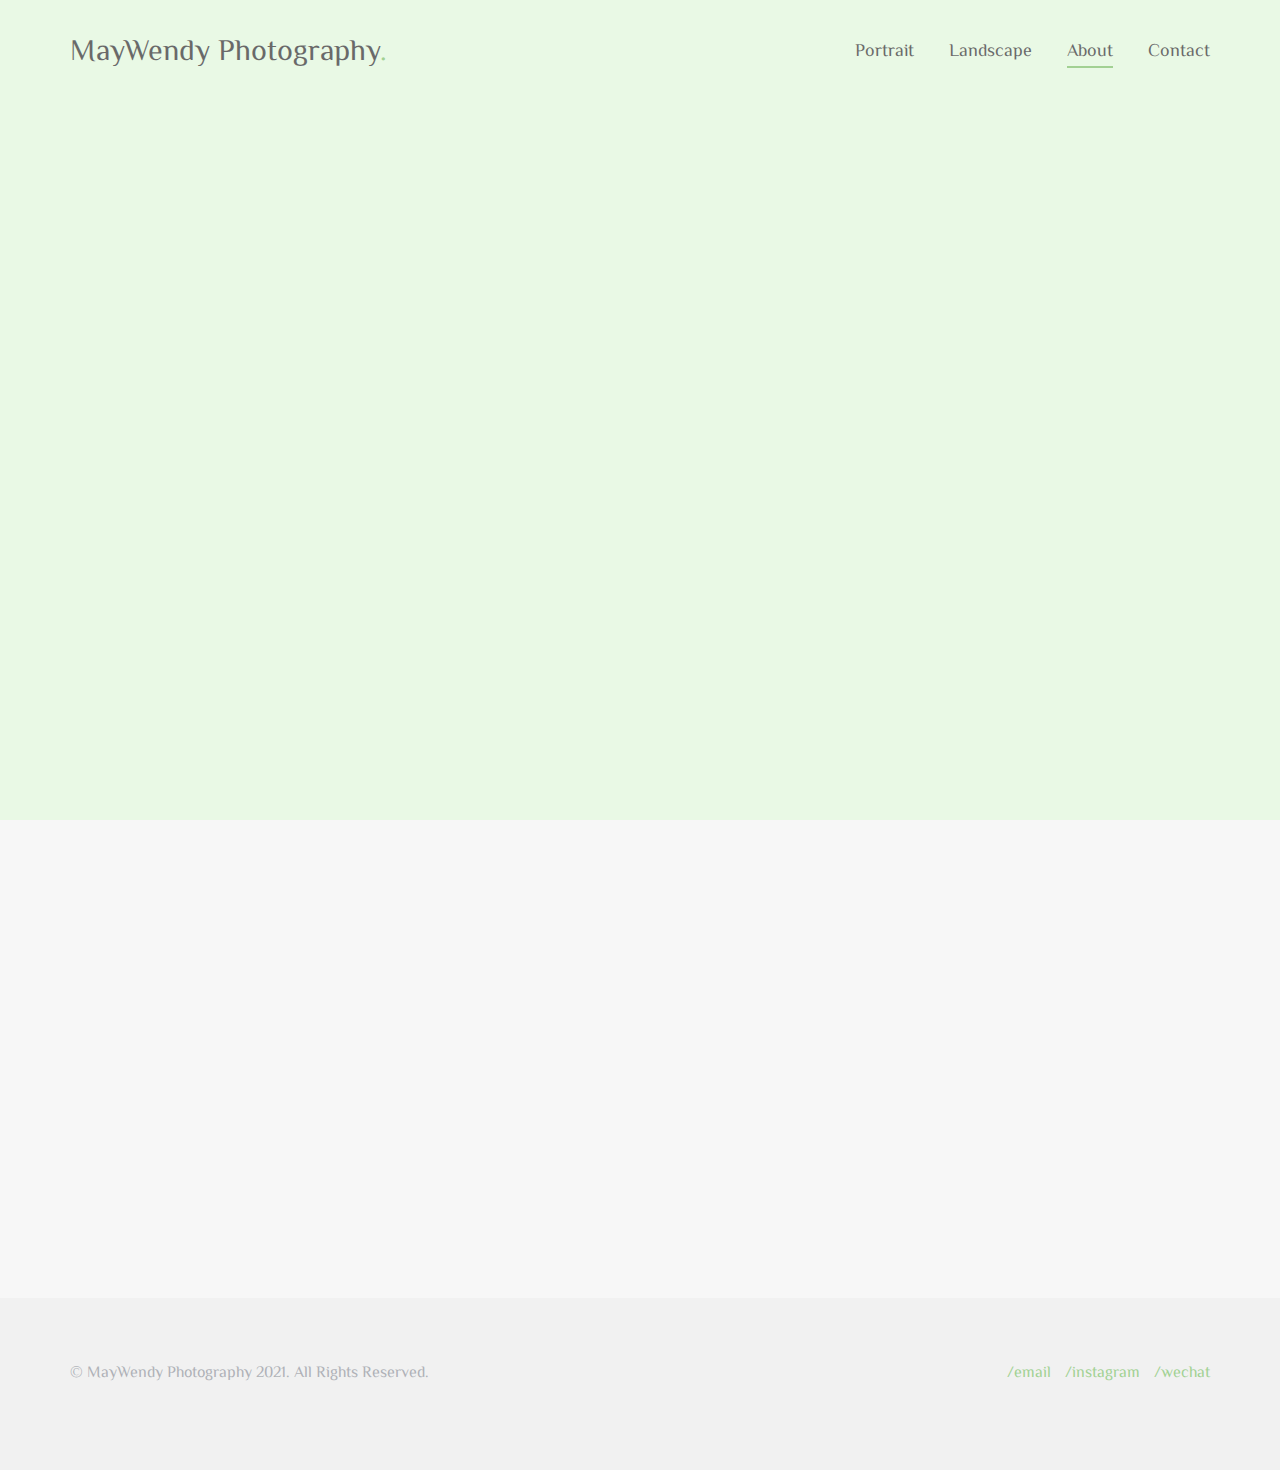
<file: about.html>
<!DOCTYPE html>
<!--[if lt IE 7]>      <html class="no-js lt-ie9 lt-ie8 lt-ie7"> <![endif]-->
<!--[if IE 7]>         <html class="no-js lt-ie9 lt-ie8"> <![endif]-->
<!--[if IE 8]>         <html class="no-js lt-ie9"> <![endif]-->
<!--[if gt IE 8]><!--> <html class="no-js" lang="en"> <!--<![endif]-->
	<head>
	<meta charset="utf-8">
	<meta http-equiv="X-UA-Compatible" content="IE=edge">
	<title>MayWendy Photography</title>
	<meta name="viewport" content="width=device-width, initial-scale=1">
	<meta name="keywords" content="maywendy, photography, photo services" />
	<meta name="author" content="FREEHTML5.CO" />

  <!-- 
	//////////////////////////////////////////////////////

	FREE HTML5 TEMPLATE 
	DESIGNED & DEVELOPED by FREEHTML5.CO
		
	Website: 		http://freehtml5.co/
	Email: 			info@freehtml5.co
	Twitter: 		http://twitter.com/fh5co
	Facebook: 		https://www.facebook.com/fh5co

	//////////////////////////////////////////////////////
	 -->

  	<!-- Facebook and Twitter integration -->
	<meta property="og:title" content=""/>
	<meta property="og:image" content=""/>
	<meta property="og:url" content=""/>
	<meta property="og:site_name" content=""/>
	<meta property="og:description" content=""/>
	<meta name="twitter:title" content="" />
	<meta name="twitter:image" content="" />
	<meta name="twitter:url" content="" />
	<meta name="twitter:card" content="" />

	<!-- Place favicon.ico and apple-touch-icon.png in the root directory -->
	<link rel="shortcut icon" href="favicon.ico">
	<!-- Google Fonts -->
	<link href='https://fonts.googleapis.com/css2?family=El+Messiri&display=swap' rel='stylesheet' type='text/css'>
	<!-- Animate -->
	<link rel="stylesheet" href="css/animate.css">
	<!-- Flexslider -->
	<link rel="stylesheet" href="css/flexslider.css">
	<!-- Icomoon -->
	<link rel="stylesheet" href="css/icomoon.css">
	<!-- Bootstrap  -->
	<link rel="stylesheet" href="css/bootstrap.css">

	<link rel="stylesheet" href="css/style.css">


	<!-- Modernizr JS -->
	<script src="js/modernizr-2.6.2.min.js"></script>
	<!-- FOR IE9 below -->
	<!--[if lt IE 9]>
	<script src="js/respond.min.js"></script>
	<![endif]-->

	</head>
	<body>
	
		<div id="fh5co-header">
			<div class="container">
				<!-- Mobile Toggle Menu Button -->
				<a href="#" class="js-fh5co-nav-toggle fh5co-nav-toggle"><i></i></a>
				<div id="fh5co-logo">
					<a href="index.html">MayWendy Photography<span>.</span></a>
				</div>
				<nav id="fh5co-main-nav">
					<ul>
						<li><a href="index.html" class="transition" data-nav-section="portrait">Portrait</a></li>
						<li><a href="landscape.html" class="transition" data-nav-section="landscape">Landscape</a></li>
						<!-- <li><a href="#" data-nav-section="polaroids">Polaroids</a></li> -->
						<li><a href="about.html" class="transition" data-nav-section="about">About</a></li>
						<li><a href="contact.html" class="transition" data-nav-section="contact">Contact</a></li>
					</ul>
				</nav>
			</div>
		</div>
	<div id="fh5co-main">
		<div class="fh5co-overlay-mobile"></div>

		<div id="fh5co-about" data-section="about">
			<div class="container">
				<div class="row r-pb">
					<div class="col-md-8 col-md-offset-2 text-center section-heading animate-box">
						<h2 class="fh5co-section-title">About/关于我</h2>
					</div>
				</div>
				<div class="row">
					<div class="col-md-6 animate-box">
						<div class="fh5co-text">
							<h2>Wendy</h2>
							<span class="fh5co-meta">Photographer</span>
							<p>Wendy接触摄影最初是因为追星，在观众席里渺小的她，想要通过相机记住聚光灯下偶像的样子。这份热情也在不经意间流入了她的生活中。在与朋友拍摄的过程中，她逐渐被被那份属于素人内敛的表现力而惊艳。大家常称赞她的风趣幽默，让他们不再那么畏惧镜头，而她也深知，她擅长的正是和客人一起找到属于他们最自然又闪闪发光的角度。<br>
							</p>
							<p>
								无论是单人约拍，情侣合照，家庭留影，毕业典礼，好友聚会，Wendy会用心为您人生相簿里留下难忘的一笔。
							</p>
						</div>
					</div>
					<div class="col-md-6 animate-box">
						<div class="fh5co-text">
							<span class="fh5co-meta">Photographer</span>
							<p>
								<br>
								<br>
								Getting her first DSLR in 2012, Wendy was originally into taking photos at her favirotie band's concerts. Later on, photogrpahy started taking a role outside of her fangirl zone. While shooting with her friends, she was amazed by how powerful and expressive ordianry people can be. 
								<br>People often complement on her unique sense of humor, which let them relax in front of the camera. It is her great pleasure to collaborate with gorgeous clients like you, to capture your natural yet glowing moments.
								<br>
								<p>Book with Wendy, let those significant moments solidify. Enrich your photo albums with some unforgettable laugh and love. </p>
							</p>
						</div>
					</div>
				</div>
			</div>
		</div>

		

		<div id="fh5co-contact" data-section="contact">
			<div class="container">
				<div class="row">
					<div class="col-md-8 col-md-offset-2 text-center section-heading">
						<h2 class="fh5co-section-title animate-box">Contact</h2>
						<p class="fh5co-lead animate-box">We'd love to talk about your story.
								<br>点击预约MayWendy的时间与镜头</p>
						<p class="animate-box"><a href="http://freehtml5.co/" target="_blank" class="btn btn-primary btn-lg">Get in touch</a></p>
					</div>
				</div>
			</div>
		</div>

		<div id="fh5co-footer">
			<div class="container">
				<div class="row">
					<div class="col-md-6 col-sm-6">
						<div class="fh5co-footer-widget">
							<p>&copy; MayWendy Photography 2021. All Rights Reserved.</p>
						</div>
					</div>
					<div class="col-md-6 col-sm-6">
						<div class="fh5co-footer-widget">
							<ul class="fh5co-social pull-right">
								<li>
									<a href="mailto: maywendyphoto@gmail.com">/email</a>
								</li>
								<li>
									<a href="https://www.instagram.com/_maywendy/">/instagram</a>
								</li>
								<li>
									<a href="#">/wechat</a>
								</li>
							</ul>
						<div class="fh5co-footer-widget">
					</div>
				</div>
			</div>
		</div>

	</div> <!-- END fh5co-page -->

	<!-- jQuery -->
	<script src="js/jquery.min.js"></script>
	<!-- jQuery Easing -->
	<script src="js/jquery.easing.1.3.js"></script>
	<!-- Bootstrap -->
	<script src="js/bootstrap.min.js"></script>
	<!-- Waypoints -->
	<script src="js/jquery.waypoints.min.js"></script>
	<!-- Stellar Parallax -->
	<script src="js/jquery.stellar.min.js"></script>
	<!-- Flexslider -->
	<script src="js/jquery.flexslider-min.js"></script>
	<!-- Main JS -->
	<script src="js/main.js"></script>

	</body>
</html>
</file>
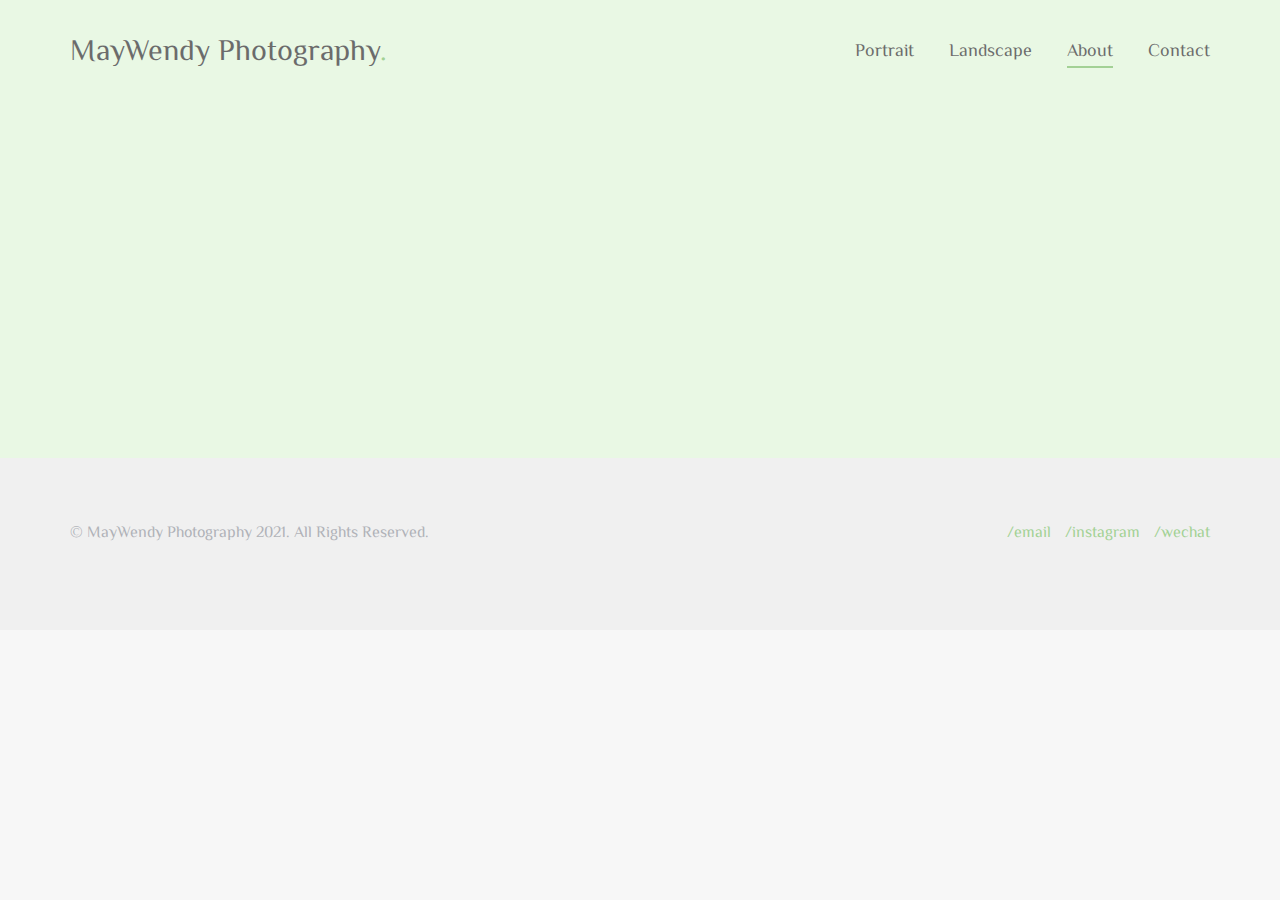
<file: contact.html>
<!DOCTYPE html>
<!--[if lt IE 7]>      <html class="no-js lt-ie9 lt-ie8 lt-ie7"> <![endif]-->
<!--[if IE 7]>         <html class="no-js lt-ie9 lt-ie8"> <![endif]-->
<!--[if IE 8]>         <html class="no-js lt-ie9"> <![endif]-->
<!--[if gt IE 8]><!--> <html class="no-js" lang="en"> <!--<![endif]-->
	<head>
	<meta charset="utf-8">
	<meta http-equiv="X-UA-Compatible" content="IE=edge">
	<title>MayWendy Photography</title>
	<meta name="viewport" content="width=device-width, initial-scale=1">
	<meta name="keywords" content="maywendy, photography, photo services" />
	<meta name="author" content="FREEHTML5.CO" />

  <!-- 
	//////////////////////////////////////////////////////

	FREE HTML5 TEMPLATE 
	DESIGNED & DEVELOPED by FREEHTML5.CO
		
	Website: 		http://freehtml5.co/
	Email: 			info@freehtml5.co
	Twitter: 		http://twitter.com/fh5co
	Facebook: 		https://www.facebook.com/fh5co

	//////////////////////////////////////////////////////
	 -->

  	<!-- Facebook and Twitter integration -->
	<meta property="og:title" content=""/>
	<meta property="og:image" content=""/>
	<meta property="og:url" content=""/>
	<meta property="og:site_name" content=""/>
	<meta property="og:description" content=""/>
	<meta name="twitter:title" content="" />
	<meta name="twitter:image" content="" />
	<meta name="twitter:url" content="" />
	<meta name="twitter:card" content="" />

	<!-- Place favicon.ico and apple-touch-icon.png in the root directory -->
	<link rel="shortcut icon" href="favicon.ico">
	<!-- Google Fonts -->
	<link href='https://fonts.googleapis.com/css2?family=El+Messiri&display=swap' rel='stylesheet' type='text/css'>
	<!-- Animate -->
	<link rel="stylesheet" href="css/animate.css">
	<!-- Flexslider -->
	<link rel="stylesheet" href="css/flexslider.css">
	<!-- Icomoon -->
	<link rel="stylesheet" href="css/icomoon.css">
	<!-- Bootstrap  -->
	<link rel="stylesheet" href="css/bootstrap.css">

	<link rel="stylesheet" href="css/style.css">


	<!-- Modernizr JS -->
	<script src="js/modernizr-2.6.2.min.js"></script>
	<!-- FOR IE9 below -->
	<!--[if lt IE 9]>
	<script src="js/respond.min.js"></script>
	<![endif]-->

	</head>
	<body>
	
		<div id="fh5co-header">
			<div class="container">
				<!-- Mobile Toggle Menu Button -->
				<a href="#" class="js-fh5co-nav-toggle fh5co-nav-toggle"><i></i></a>
				<div id="fh5co-logo">
					<a href="index.html">MayWendy Photography<span>.</span></a>
				</div>
				<nav id="fh5co-main-nav">
					<ul>
						<li><a href="index.html" class="transition" data-nav-section="portrait">Portrait</a></li>
						<li><a href="landscape.html" class="transition" data-nav-section="landscape">Landscape</a></li>
						<!-- <li><a href="#" data-nav-section="polaroids">Polaroids</a></li> -->
						<li><a href="about.html" class="transition" data-nav-section="about">About</a></li>
						<li><a href="contact.html" class="transition" data-nav-section="contact">Contact</a></li>
					</ul>
				</nav>
			</div>
		</div>
	<div id="fh5co-main">
		<div class="fh5co-overlay-mobile"></div>

		<div id="fh5co-about" data-section="about">
			<div class="container">
				<div class="row r-pb">
					<div class="col-md-8 col-md-offset-2 text-center section-heading animate-box">
						<h2 class="fh5co-section-title">Contact/联系我</h2>
					</div>
				</div>
				<div class="row">
					<div class="col-md-6 animate-box">
						<div class="fh5co-text">
							<p>email: <a href="mailto: maywendyphoto@gmail.com">maywendyphoto@gmail.com</a></p>
							<p>instagram: <a href="https://www.instagram.com/_maywendy/">@_maywendy</a></p>
						</div>
					</div>
				</div>
			</div>
		</div>

		<div id="fh5co-footer">
			<div class="container">
				<div class="row">
					<div class="col-md-6 col-sm-6 ">
						<div class="fh5co-footer-widget">
							<p>&copy; MayWendy Photography 2021. All Rights Reserved.</p>
						</div>
					</div>
					<div class="col-md-6 col-sm-6 ">
						<div class="fh5co-footer-widget">
							<ul class="fh5co-social pull-right">
								<li>
									<a href="mailto: maywendyphoto@gmail.com">/email</a>
								</li>
								<li>
									<a href="https://www.instagram.com/_maywendy/">/instagram</a>
								</li>
								<li>
									<a href="#">/wechat</a>
								</li>
							</ul>
						<div class="fh5co-footer-widget">
					</div>
				</div>
			</div>
		</div>

	</div> <!-- END fh5co-page -->

	<!-- jQuery -->
	<script src="js/jquery.min.js"></script>
	<!-- jQuery Easing -->
	<script src="js/jquery.easing.1.3.js"></script>
	<!-- Bootstrap -->
	<script src="js/bootstrap.min.js"></script>
	<!-- Waypoints -->
	<script src="js/jquery.waypoints.min.js"></script>
	<!-- Stellar Parallax -->
	<script src="js/jquery.stellar.min.js"></script>
	<!-- Flexslider -->
	<script src="js/jquery.flexslider-min.js"></script>
	<!-- Main JS -->
	<script src="js/main.js"></script>

	</body>
</html>
</file>
<file: css/icomoon.css>
@font-face {
    font-family: 'icomoon';
    src:    url('../fonts/icomoon/icomoon.eot?85cwyn');
    src:    url('../fonts/icomoon/icomoon.eot?85cwyn#iefix') format('embedded-opentype'),
        url('../fonts/icomoon/icomoon.ttf?85cwyn') format('truetype'),
        url('../fonts/icomoon/icomoon.woff?85cwyn') format('woff'),
        url('../fonts/icomoon/icomoon.svg?85cwyn#icomoon') format('svg');
    font-weight: normal;
    font-style: normal;
}

[class^="icon-"], [class*=" icon-"] {
    /* use !important to prevent issues with browser extensions that change fonts */
    font-family: 'icomoon' !important;
    speak: none;
    font-style: normal;
    font-weight: normal;
    font-variant: normal;
    text-transform: none;
    line-height: 1;

    /* Better Font Rendering =========== */
    -webkit-font-smoothing: antialiased;
    -moz-osx-font-smoothing: grayscale;
}

.icon-add-to-list:before {
    content: "\e900";
}
.icon-classic-computer:before {
    content: "\e901";
}
.icon-controller-fast-backward:before {
    content: "\e902";
}
.icon-creative-commons-attribution:before {
    content: "\e903";
}
.icon-creative-commons-noderivs:before {
    content: "\e904";
}
.icon-creative-commons-noncommercial-eu:before {
    content: "\e905";
}
.icon-creative-commons-noncommercial-us:before {
    content: "\e906";
}
.icon-creative-commons-public-domain:before {
    content: "\e907";
}
.icon-creative-commons-remix:before {
    content: "\e908";
}
.icon-creative-commons-share:before {
    content: "\e909";
}
.icon-creative-commons-sharealike:before {
    content: "\e90a";
}
.icon-creative-commons:before {
    content: "\e90b";
}
.icon-document-landscape:before {
    content: "\e90c";
}
.icon-remove-user:before {
    content: "\e90d";
}
.icon-warning:before {
    content: "\e90e";
}
.icon-arrow-bold-down:before {
    content: "\e90f";
}
.icon-arrow-bold-left:before {
    content: "\e910";
}
.icon-arrow-bold-right:before {
    content: "\e911";
}
.icon-arrow-bold-up:before {
    content: "\e912";
}
.icon-arrow-down:before {
    content: "\e913";
}
.icon-arrow-left:before {
    content: "\e914";
}
.icon-arrow-long-down:before {
    content: "\e915";
}
.icon-arrow-long-left:before {
    content: "\e916";
}
.icon-arrow-long-right:before {
    content: "\e917";
}
.icon-arrow-long-up:before {
    content: "\e918";
}
.icon-arrow-right:before {
    content: "\e919";
}
.icon-arrow-up:before {
    content: "\e91a";
}
.icon-arrow-with-circle-down:before {
    content: "\e91b";
}
.icon-arrow-with-circle-left:before {
    content: "\e91c";
}
.icon-arrow-with-circle-right:before {
    content: "\e91d";
}
.icon-arrow-with-circle-up:before {
    content: "\e91e";
}
.icon-bookmark:before {
    content: "\e91f";
}
.icon-bookmarks:before {
    content: "\e920";
}
.icon-chevron-down:before {
    content: "\e921";
}
.icon-chevron-left:before {
    content: "\e922";
}
.icon-chevron-right:before {
    content: "\e923";
}
.icon-chevron-small-down:before {
    content: "\e924";
}
.icon-chevron-small-left:before {
    content: "\e925";
}
.icon-chevron-small-right:before {
    content: "\e926";
}
.icon-chevron-small-up:before {
    content: "\e927";
}
.icon-chevron-thin-down:before {
    content: "\e928";
}
.icon-chevron-thin-left:before {
    content: "\e929";
}
.icon-chevron-thin-right:before {
    content: "\e92a";
}
.icon-chevron-thin-up:before {
    content: "\e92b";
}
.icon-chevron-up:before {
    content: "\e92c";
}
.icon-chevron-with-circle-down:before {
    content: "\e92d";
}
.icon-chevron-with-circle-left:before {
    content: "\e92e";
}
.icon-chevron-with-circle-right:before {
    content: "\e92f";
}
.icon-chevron-with-circle-up:before {
    content: "\e930";
}
.icon-cloud:before {
    content: "\e931";
}
.icon-controller-fast-forward:before {
    content: "\e932";
}
.icon-controller-jump-to-start:before {
    content: "\e933";
}
.icon-controller-next:before {
    content: "\e934";
}
.icon-controller-paus:before {
    content: "\e935";
}
.icon-controller-play:before {
    content: "\e936";
}
.icon-controller-record:before {
    content: "\e937";
}
.icon-controller-stop:before {
    content: "\e938";
}
.icon-controller-volume:before {
    content: "\e939";
}
.icon-dot-single:before {
    content: "\e93a";
}
.icon-dots-three-horizontal:before {
    content: "\e93b";
}
.icon-dots-three-vertical:before {
    content: "\e93c";
}
.icon-dots-two-horizontal:before {
    content: "\e93d";
}
.icon-dots-two-vertical:before {
    content: "\e93e";
}
.icon-download:before {
    content: "\e93f";
}
.icon-emoji-flirt:before {
    content: "\e940";
}
.icon-flow-branch:before {
    content: "\e941";
}
.icon-flow-cascade:before {
    content: "\e942";
}
.icon-flow-line:before {
    content: "\e943";
}
.icon-flow-parallel:before {
    content: "\e944";
}
.icon-flow-tree:before {
    content: "\e945";
}
.icon-install:before {
    content: "\e946";
}
.icon-layers:before {
    content: "\e947";
}
.icon-open-book:before {
    content: "\e948";
}
.icon-resize-100:before {
    content: "\e949";
}
.icon-resize-full-screen:before {
    content: "\e94a";
}
.icon-save:before {
    content: "\e94b";
}
.icon-select-arrows:before {
    content: "\e94c";
}
.icon-sound-mute:before {
    content: "\e94d";
}
.icon-sound:before {
    content: "\e94e";
}
.icon-trash:before {
    content: "\e94f";
}
.icon-triangle-down:before {
    content: "\e950";
}
.icon-triangle-left:before {
    content: "\e951";
}
.icon-triangle-right:before {
    content: "\e952";
}
.icon-triangle-up:before {
    content: "\e953";
}
.icon-uninstall:before {
    content: "\e954";
}
.icon-upload-to-cloud:before {
    content: "\e955";
}
.icon-upload:before {
    content: "\e956";
}
.icon-add-user:before {
    content: "\e957";
}
.icon-address:before {
    content: "\e958";
}
.icon-adjust:before {
    content: "\e959";
}
.icon-air:before {
    content: "\e95a";
}
.icon-aircraft-landing:before {
    content: "\e95b";
}
.icon-aircraft-take-off:before {
    content: "\e95c";
}
.icon-aircraft:before {
    content: "\e95d";
}
.icon-align-bottom:before {
    content: "\e95e";
}
.icon-align-horizontal-middle:before {
    content: "\e95f";
}
.icon-align-left:before {
    content: "\e960";
}
.icon-align-right:before {
    content: "\e961";
}
.icon-align-top:before {
    content: "\e962";
}
.icon-align-vertical-middle:before {
    content: "\e963";
}
.icon-archive:before {
    content: "\e964";
}
.icon-area-graph:before {
    content: "\e965";
}
.icon-attachment:before {
    content: "\e966";
}
.icon-awareness-ribbon:before {
    content: "\e967";
}
.icon-back-in-time:before {
    content: "\e968";
}
.icon-back:before {
    content: "\e969";
}
.icon-bar-graph:before {
    content: "\e96a";
}
.icon-battery:before {
    content: "\e96b";
}
.icon-beamed-note:before {
    content: "\e96c";
}
.icon-bell:before {
    content: "\e96d";
}
.icon-blackboard:before {
    content: "\e96e";
}
.icon-block:before {
    content: "\e96f";
}
.icon-book:before {
    content: "\e970";
}
.icon-bowl:before {
    content: "\e971";
}
.icon-box:before {
    content: "\e972";
}
.icon-briefcase:before {
    content: "\e973";
}
.icon-browser:before {
    content: "\e974";
}
.icon-brush:before {
    content: "\e975";
}
.icon-bucket:before {
    content: "\e976";
}
.icon-cake:before {
    content: "\e977";
}
.icon-calculator:before {
    content: "\e978";
}
.icon-calendar:before {
    content: "\e979";
}
.icon-camera:before {
    content: "\e97a";
}
.icon-ccw:before {
    content: "\e97b";
}
.icon-chat:before {
    content: "\e97c";
}
.icon-check:before {
    content: "\e97d";
}
.icon-circle-with-cross:before {
    content: "\e97e";
}
.icon-circle-with-minus:before {
    content: "\e97f";
}
.icon-circle-with-plus:before {
    content: "\e980";
}
.icon-circle:before {
    content: "\e981";
}
.icon-circular-graph:before {
    content: "\e982";
}
.icon-clapperboard:before {
    content: "\e983";
}
.icon-clipboard:before {
    content: "\e984";
}
.icon-clock:before {
    content: "\e985";
}
.icon-code:before {
    content: "\e986";
}
.icon-cog:before {
    content: "\e987";
}
.icon-colours:before {
    content: "\e988";
}
.icon-compass:before {
    content: "\e989";
}
.icon-copy:before {
    content: "\e98a";
}
.icon-credit-card:before {
    content: "\e98b";
}
.icon-credit:before {
    content: "\e98c";
}
.icon-cross:before {
    content: "\e98d";
}
.icon-cup:before {
    content: "\e98e";
}
.icon-cw:before {
    content: "\e98f";
}
.icon-cycle:before {
    content: "\e990";
}
.icon-database:before {
    content: "\e991";
}
.icon-dial-pad:before {
    content: "\e992";
}
.icon-direction:before {
    content: "\e993";
}
.icon-document:before {
    content: "\e994";
}
.icon-documents:before {
    content: "\e995";
}
.icon-drink:before {
    content: "\e996";
}
.icon-drive:before {
    content: "\e997";
}
.icon-drop:before {
    content: "\e998";
}
.icon-edit:before {
    content: "\e999";
}
.icon-email:before {
    content: "\e99a";
}
.icon-emoji-happy:before {
    content: "\e99b";
}
.icon-emoji-neutral:before {
    content: "\e99c";
}
.icon-emoji-sad:before {
    content: "\e99d";
}
.icon-erase:before {
    content: "\e99e";
}
.icon-eraser:before {
    content: "\e99f";
}
.icon-export:before {
    content: "\e9a0";
}
.icon-eye:before {
    content: "\e9a1";
}
.icon-feather:before {
    content: "\e9a2";
}
.icon-flag:before {
    content: "\e9a3";
}
.icon-flash:before {
    content: "\e9a4";
}
.icon-flashlight:before {
    content: "\e9a5";
}
.icon-flat-brush:before {
    content: "\e9a6";
}
.icon-folder-images:before {
    content: "\e9a7";
}
.icon-folder-music:before {
    content: "\e9a8";
}
.icon-folder-video:before {
    content: "\e9a9";
}
.icon-folder:before {
    content: "\e9aa";
}
.icon-forward:before {
    content: "\e9ab";
}
.icon-funnel:before {
    content: "\e9ac";
}
.icon-game-controller:before {
    content: "\e9ad";
}
.icon-gauge:before {
    content: "\e9ae";
}
.icon-globe:before {
    content: "\e9af";
}
.icon-graduation-cap:before {
    content: "\e9b0";
}
.icon-grid:before {
    content: "\e9b1";
}
.icon-hair-cross:before {
    content: "\e9b2";
}
.icon-hand:before {
    content: "\e9b3";
}
.icon-heart-outlined:before {
    content: "\e9b4";
}
.icon-heart:before {
    content: "\e9b5";
}
.icon-help-with-circle:before {
    content: "\e9b6";
}
.icon-help:before {
    content: "\e9b7";
}
.icon-home:before {
    content: "\e9b8";
}
.icon-hour-glass:before {
    content: "\e9b9";
}
.icon-image-inverted:before {
    content: "\e9ba";
}
.icon-image:before {
    content: "\e9bb";
}
.icon-images:before {
    content: "\e9bc";
}
.icon-inbox:before {
    content: "\e9bd";
}
.icon-infinity:before {
    content: "\e9be";
}
.icon-info-with-circle:before {
    content: "\e9bf";
}
.icon-info:before {
    content: "\e9c0";
}
.icon-key:before {
    content: "\e9c1";
}
.icon-keyboard:before {
    content: "\e9c2";
}
.icon-lab-flask:before {
    content: "\e9c3";
}
.icon-landline:before {
    content: "\e9c4";
}
.icon-language:before {
    content: "\e9c5";
}
.icon-laptop:before {
    content: "\e9c6";
}
.icon-leaf:before {
    content: "\e9c7";
}
.icon-level-down:before {
    content: "\e9c8";
}
.icon-level-up:before {
    content: "\e9c9";
}
.icon-lifebuoy:before {
    content: "\e9ca";
}
.icon-light-bulb:before {
    content: "\e9cb";
}
.icon-light-down:before {
    content: "\e9cc";
}
.icon-light-up:before {
    content: "\e9cd";
}
.icon-line-graph:before {
    content: "\e9ce";
}
.icon-link:before {
    content: "\e9cf";
}
.icon-list:before {
    content: "\e9d0";
}
.icon-location-pin:before {
    content: "\e9d1";
}
.icon-location:before {
    content: "\e9d2";
}
.icon-lock-open:before {
    content: "\e9d3";
}
.icon-lock:before {
    content: "\e9d4";
}
.icon-log-out:before {
    content: "\e9d5";
}
.icon-login:before {
    content: "\e9d6";
}
.icon-loop:before {
    content: "\e9d7";
}
.icon-magnet:before {
    content: "\e9d8";
}
.icon-magnifying-glass:before {
    content: "\e9d9";
}
.icon-mail:before {
    content: "\e9da";
}
.icon-man:before {
    content: "\e9db";
}
.icon-map:before {
    content: "\e9dc";
}
.icon-mask:before {
    content: "\e9dd";
}
.icon-medal:before {
    content: "\e9de";
}
.icon-megaphone:before {
    content: "\e9df";
}
.icon-menu:before {
    content: "\e9e0";
}
.icon-message:before {
    content: "\e9e1";
}
.icon-mic:before {
    content: "\e9e2";
}
.icon-minus:before {
    content: "\e9e3";
}
.icon-mobile:before {
    content: "\e9e4";
}
.icon-modern-mic:before {
    content: "\e9e5";
}
.icon-moon:before {
    content: "\e9e6";
}
.icon-mouse:before {
    content: "\e9e7";
}
.icon-music:before {
    content: "\e9e8";
}
.icon-network:before {
    content: "\e9e9";
}
.icon-new-message:before {
    content: "\e9ea";
}
.icon-new:before {
    content: "\e9eb";
}
.icon-news:before {
    content: "\e9ec";
}
.icon-note:before {
    content: "\e9ed";
}
.icon-notification:before {
    content: "\e9ee";
}
.icon-old-mobile:before {
    content: "\e9ef";
}
.icon-old-phone:before {
    content: "\e9f0";
}
.icon-palette:before {
    content: "\e9f1";
}
.icon-paper-plane:before {
    content: "\e9f2";
}
.icon-pencil:before {
    content: "\e9f3";
}
.icon-phone:before {
    content: "\e9f4";
}
.icon-pie-chart:before {
    content: "\e9f5";
}
.icon-pin:before {
    content: "\e9f6";
}
.icon-plus:before {
    content: "\e9f7";
}
.icon-popup:before {
    content: "\e9f8";
}
.icon-power-plug:before {
    content: "\e9f9";
}
.icon-price-ribbon:before {
    content: "\e9fa";
}
.icon-price-tag:before {
    content: "\e9fb";
}
.icon-print:before {
    content: "\e9fc";
}
.icon-progress-empty:before {
    content: "\e9fd";
}
.icon-progress-full:before {
    content: "\e9fe";
}
.icon-progress-one:before {
    content: "\e9ff";
}
.icon-progress-two:before {
    content: "\ea00";
}
.icon-publish:before {
    content: "\ea01";
}
.icon-quote:before {
    content: "\ea02";
}
.icon-radio:before {
    content: "\ea03";
}
.icon-reply-all:before {
    content: "\ea04";
}
.icon-reply:before {
    content: "\ea05";
}
.icon-retweet:before {
    content: "\ea06";
}
.icon-rocket:before {
    content: "\ea07";
}
.icon-round-brush:before {
    content: "\ea08";
}
.icon-rss:before {
    content: "\ea09";
}
.icon-ruler:before {
    content: "\ea0a";
}
.icon-scissors:before {
    content: "\ea0b";
}
.icon-share-alternitive:before {
    content: "\ea0c";
}
.icon-share:before {
    content: "\ea0d";
}
.icon-shareable:before {
    content: "\ea0e";
}
.icon-shield:before {
    content: "\ea0f";
}
.icon-shop:before {
    content: "\ea10";
}
.icon-shopping-bag:before {
    content: "\ea11";
}
.icon-shopping-basket:before {
    content: "\ea12";
}
.icon-shopping-cart:before {
    content: "\ea13";
}
.icon-shuffle:before {
    content: "\ea14";
}
.icon-signal:before {
    content: "\ea15";
}
.icon-sound-mix:before {
    content: "\ea16";
}
.icon-sports-club:before {
    content: "\ea17";
}
.icon-spreadsheet:before {
    content: "\ea18";
}
.icon-squared-cross:before {
    content: "\ea19";
}
.icon-squared-minus:before {
    content: "\ea1a";
}
.icon-squared-plus:before {
    content: "\ea1b";
}
.icon-star-outlined:before {
    content: "\ea1c";
}
.icon-star:before {
    content: "\ea1d";
}
.icon-stopwatch:before {
    content: "\ea1e";
}
.icon-suitcase:before {
    content: "\ea1f";
}
.icon-swap:before {
    content: "\ea20";
}
.icon-sweden:before {
    content: "\ea21";
}
.icon-switch:before {
    content: "\ea22";
}
.icon-tablet:before {
    content: "\ea23";
}
.icon-tag:before {
    content: "\ea24";
}
.icon-text-document-inverted:before {
    content: "\ea25";
}
.icon-text-document:before {
    content: "\ea26";
}
.icon-text:before {
    content: "\ea27";
}
.icon-thermometer:before {
    content: "\ea28";
}
.icon-thumbs-down:before {
    content: "\ea29";
}
.icon-thumbs-up:before {
    content: "\ea2a";
}
.icon-thunder-cloud:before {
    content: "\ea2b";
}
.icon-ticket:before {
    content: "\ea2c";
}
.icon-time-slot:before {
    content: "\ea2d";
}
.icon-tools:before {
    content: "\ea2e";
}
.icon-traffic-cone:before {
    content: "\ea2f";
}
.icon-tree:before {
    content: "\ea30";
}
.icon-trophy:before {
    content: "\ea31";
}
.icon-tv:before {
    content: "\ea32";
}
.icon-typing:before {
    content: "\ea33";
}
.icon-unread:before {
    content: "\ea34";
}
.icon-untag:before {
    content: "\ea35";
}
.icon-user:before {
    content: "\ea36";
}
.icon-users:before {
    content: "\ea37";
}
.icon-v-card:before {
    content: "\ea38";
}
.icon-video:before {
    content: "\ea39";
}
.icon-vinyl:before {
    content: "\ea3a";
}
.icon-voicemail:before {
    content: "\ea3b";
}
.icon-wallet:before {
    content: "\ea3c";
}
.icon-water:before {
    content: "\ea3d";
}
.icon-px-with-circle:before {
    content: "\ea3e";
}
.icon-px:before {
    content: "\ea3f";
}
.icon-basecamp:before {
    content: "\ea40";
}
.icon-behance:before {
    content: "\ea41";
}
.icon-creative-cloud:before {
    content: "\ea42";
}
.icon-dropbox:before {
    content: "\ea43";
}
.icon-evernote:before {
    content: "\ea44";
}
.icon-flattr:before {
    content: "\ea45";
}
.icon-foursquare:before {
    content: "\ea46";
}
.icon-google-drive:before {
    content: "\ea47";
}
.icon-google-hangouts:before {
    content: "\ea48";
}
.icon-grooveshark:before {
    content: "\ea49";
}
.icon-icloud:before {
    content: "\ea4a";
}
.icon-mixi:before {
    content: "\ea4b";
}
.icon-onedrive:before {
    content: "\ea4c";
}
.icon-paypal:before {
    content: "\ea4d";
}
.icon-picasa:before {
    content: "\ea4e";
}
.icon-qq:before {
    content: "\ea4f";
}
.icon-rdio-with-circle:before {
    content: "\ea50";
}
.icon-renren:before {
    content: "\ea51";
}
.icon-scribd:before {
    content: "\ea52";
}
.icon-sina-weibo:before {
    content: "\ea53";
}
.icon-skype-with-circle:before {
    content: "\ea54";
}
.icon-skype:before {
    content: "\ea55";
}
.icon-slideshare:before {
    content: "\ea56";
}
.icon-smashing:before {
    content: "\ea57";
}
.icon-soundcloud:before {
    content: "\ea58";
}
.icon-spotify-with-circle:before {
    content: "\ea59";
}
.icon-spotify:before {
    content: "\ea5a";
}
.icon-swarm:before {
    content: "\ea5b";
}
.icon-vine-with-circle:before {
    content: "\ea5c";
}
.icon-vine:before {
    content: "\ea5d";
}
.icon-vk-alternitive:before {
    content: "\ea5e";
}
.icon-vk-with-circle:before {
    content: "\ea5f";
}
.icon-vk:before {
    content: "\ea60";
}
.icon-xing-with-circle:before {
    content: "\ea61";
}
.icon-xing:before {
    content: "\ea62";
}
.icon-yelp:before {
    content: "\ea63";
}
.icon-dribbble-with-circle:before {
    content: "\ea64";
}
.icon-dribbble:before {
    content: "\ea65";
}
.icon-facebook-with-circle:before {
    content: "\ea66";
}
.icon-facebook:before {
    content: "\ea67";
}
.icon-flickr-with-circle:before {
    content: "\ea68";
}
.icon-flickr:before {
    content: "\ea69";
}
.icon-github-with-circle:before {
    content: "\ea6a";
}
.icon-github:before {
    content: "\ea6b";
}
.icon-google-with-circle:before {
    content: "\ea6c";
}
.icon-google:before {
    content: "\ea6d";
}
.icon-instagram-with-circle:before {
    content: "\ea6e";
}
.icon-instagram:before {
    content: "\ea6f";
}
.icon-lastfm-with-circle:before {
    content: "\ea70";
}
.icon-lastfm:before {
    content: "\ea71";
}
.icon-linkedin-with-circle:before {
    content: "\ea72";
}
.icon-linkedin:before {
    content: "\ea73";
}
.icon-pinterest-with-circle:before {
    content: "\ea74";
}
.icon-pinterest:before {
    content: "\ea75";
}
.icon-rdio:before {
    content: "\ea76";
}
.icon-stumbleupon-with-circle:before {
    content: "\ea77";
}
.icon-stumbleupon:before {
    content: "\ea78";
}
.icon-tumblr-with-circle:before {
    content: "\ea79";
}
.icon-tumblr:before {
    content: "\ea7a";
}
.icon-twitter-with-circle:before {
    content: "\ea7b";
}
.icon-twitter:before {
    content: "\ea7c";
}
.icon-vimeo-with-circle:before {
    content: "\ea7d";
}
.icon-vimeo:before {
    content: "\ea7e";
}
.icon-youtube-with-circle:before {
    content: "\ea7f";
}
.icon-youtube:before {
    content: "\ea80";
}
.icon-eye3:before {
    content: "\e000";
}
.icon-paper-clip:before {
    content: "\e001";
}
.icon-mail2:before {
    content: "\e002";
}
.icon-toggle:before {
    content: "\e003";
}
.icon-layout:before {
    content: "\e004";
}
.icon-link2:before {
    content: "\e005";
}
.icon-bell3:before {
    content: "\e006";
}
.icon-lock2:before {
    content: "\e007";
}
.icon-unlock:before {
    content: "\e008";
}
.icon-ribbon:before {
    content: "\e009";
}
.icon-image3:before {
    content: "\e010";
}
.icon-signal2:before {
    content: "\e011";
}
.icon-target2:before {
    content: "\e012";
}
.icon-clipboard2:before {
    content: "\e013";
}
.icon-clock3:before {
    content: "\e014";
}
.icon-watch:before {
    content: "\e015";
}
.icon-air-play:before {
    content: "\e016";
}
.icon-camera3:before {
    content: "\e017";
}
.icon-video2:before {
    content: "\e018";
}
.icon-disc:before {
    content: "\e019";
}
.icon-printer2:before {
    content: "\e020";
}
.icon-monitor2:before {
    content: "\e021";
}
.icon-server:before {
    content: "\e022";
}
.icon-cog3:before {
    content: "\e023";
}
.icon-heart3:before {
    content: "\e024";
}
.icon-paragraph:before {
    content: "\e025";
}
.icon-align-justify:before {
    content: "\e026";
}
.icon-align-left2:before {
    content: "\e027";
}
.icon-align-center:before {
    content: "\e028";
}
.icon-align-right2:before {
    content: "\e029";
}
.icon-book3:before {
    content: "\e030";
}
.icon-layers2:before {
    content: "\e031";
}
.icon-stack:before {
    content: "\e032";
}
.icon-stack-2:before {
    content: "\e033";
}
.icon-paper:before {
    content: "\e034";
}
.icon-paper-stack:before {
    content: "\e035";
}
.icon-search2:before {
    content: "\e036";
}
.icon-zoom-in:before {
    content: "\e037";
}
.icon-zoom-out:before {
    content: "\e038";
}
.icon-reply3:before {
    content: "\e039";
}
.icon-circle-plus:before {
    content: "\e040";
}
.icon-circle-minus:before {
    content: "\e041";
}
.icon-circle-check:before {
    content: "\e042";
}
.icon-circle-cross:before {
    content: "\e043";
}
.icon-square-plus:before {
    content: "\e044";
}
.icon-square-minus:before {
    content: "\e045";
}
.icon-square-check:before {
    content: "\e046";
}
.icon-square-cross:before {
    content: "\e047";
}
.icon-microphone2:before {
    content: "\e048";
}
.icon-record:before {
    content: "\e049";
}
.icon-skip-back:before {
    content: "\e050";
}
.icon-rewind:before {
    content: "\e051";
}
.icon-play2:before {
    content: "\e052";
}
.icon-pause:before {
    content: "\e053";
}
.icon-stop:before {
    content: "\e054";
}
.icon-fast-forward2:before {
    content: "\e055";
}
.icon-skip-forward:before {
    content: "\e056";
}
.icon-shuffle2:before {
    content: "\e057";
}
.icon-repeat:before {
    content: "\e058";
}
.icon-folder3:before {
    content: "\e059";
}
.icon-umbrella:before {
    content: "\e060";
}
.icon-moon3:before {
    content: "\e061";
}
.icon-thermometer2:before {
    content: "\e062";
}
.icon-drop2:before {
    content: "\e063";
}
.icon-sun2:before {
    content: "\e064";
}
.icon-cloud3:before {
    content: "\e065";
}
.icon-cloud-upload:before {
    content: "\e066";
}
.icon-cloud-download:before {
    content: "\e067";
}
.icon-upload3:before {
    content: "\e068";
}
.icon-download3:before {
    content: "\e069";
}
.icon-location3:before {
    content: "\e070";
}
.icon-location-2:before {
    content: "\e071";
}
.icon-map2:before {
    content: "\e072";
}
.icon-battery2:before {
    content: "\e073";
}
.icon-head:before {
    content: "\e074";
}
.icon-briefcase2:before {
    content: "\e075";
}
.icon-speech-bubble:before {
    content: "\e076";
}
.icon-anchor:before {
    content: "\e077";
}
.icon-globe2:before {
    content: "\e078";
}
.icon-box3:before {
    content: "\e079";
}
.icon-reload:before {
    content: "\e080";
}
.icon-share2:before {
    content: "\e081";
}
.icon-marquee:before {
    content: "\e082";
}
.icon-marquee-plus:before {
    content: "\e083";
}
.icon-marquee-minus:before {
    content: "\e084";
}
.icon-tag3:before {
    content: "\e085";
}
.icon-power:before {
    content: "\e086";
}
.icon-command:before {
    content: "\e087";
}
.icon-alt:before {
    content: "\e088";
}
.icon-esc:before {
    content: "\e089";
}
.icon-bar-graph2:before {
    content: "\e090";
}
.icon-bar-graph-2:before {
    content: "\e091";
}
.icon-pie-graph:before {
    content: "\e092";
}
.icon-star2:before {
    content: "\e093";
}
.icon-arrow-left2:before {
    content: "\e094";
}
.icon-arrow-right2:before {
    content: "\e095";
}
.icon-arrow-up2:before {
    content: "\e096";
}
.icon-arrow-down2:before {
    content: "\e097";
}
.icon-volume:before {
    content: "\e098";
}
.icon-mute:before {
    content: "\e099";
}
.icon-content-right:before {
    content: "\e100";
}
.icon-content-left:before {
    content: "\e101";
}
.icon-grid2:before {
    content: "\e102";
}
.icon-grid-2:before {
    content: "\e103";
}
.icon-columns:before {
    content: "\e104";
}
.icon-loader:before {
    content: "\e105";
}
.icon-bag:before {
    content: "\e106";
}
.icon-ban:before {
    content: "\e107";
}
.icon-flag3:before {
    content: "\e108";
}
.icon-trash3:before {
    content: "\e109";
}
.icon-expand:before {
    content: "\e110";
}
.icon-contract:before {
    content: "\e111";
}
.icon-maximize:before {
    content: "\e112";
}
.icon-minimize:before {
    content: "\e113";
}
.icon-plus3:before {
    content: "\e114";
}
.icon-minus2:before {
    content: "\e115";
}
.icon-check2:before {
    content: "\e116";
}
.icon-cross3:before {
    content: "\e117";
}
.icon-move:before {
    content: "\e118";
}
.icon-delete:before {
    content: "\e119";
}
.icon-menu2:before {
    content: "\e120";
}
.icon-archive2:before {
    content: "\e121";
}
.icon-inbox2:before {
    content: "\e122";
}
.icon-outbox:before {
    content: "\e123";
}
.icon-file:before {
    content: "\e124";
}
.icon-file-add:before {
    content: "\e125";
}
.icon-file-subtract:before {
    content: "\e126";
}
.icon-help2:before {
    content: "\e127";
}
.icon-open:before {
    content: "\e128";
}
.icon-ellipsis:before {
    content: "\e129";
}
</file>
<file: css/style.css>
@font-face {
  font-family: 'icomoon';
  src: url("../fonts/icomoon/icomoon.eot?srf3rx");
  src: url("../fonts/icomoon/icomoon.eot?srf3rx#iefix") format("embedded-opentype"), url("../fonts/icomoon/icomoon.ttf?srf3rx") format("truetype"), url("../fonts/icomoon/icomoon.woff?srf3rx") format("woff"), url("../fonts/icomoon/icomoon.svg?srf3rx#icomoon") format("svg");
  font-weight: normal;
  font-style: normal;
}
html {
  background: #f7f7f7;
}

body {
  font-family: "El Messiri", sans-serif;
  font-size: 18px;
  font-weight: 300;
  line-height: 1.5;
  color: #7a7e89;
  background: #f7f7f7;

}
body.fh5co-overflow {
  overflow-x: auto;
}

::-webkit-selection {
  color: #fff;
  background: #63b54a;
}

::-moz-selection {
  color: #fff;
  background: #63b54a;
}

::selection {
  color: #fff;
  background: #63b54a;
}

a {
  color: #63b54a;
  -webkit-transition: 0.5s;
  -o-transition: 0.5s;
  transition: 0.5s;
}
a:hover, a:focus, a:active {
  color: #f67d38;
  outline: none;
  text-decoration: none;
}

h1, h2, h3, h4, h5, h6 {
  font-family: "El Messiri", sans-serif;
  color: #000;
}

p {
  margin-bottom: 30px;
}

.btn {
  margin-right: 4px;
  margin-bottom: 4px;
  font-family: "El Messiri", sans-serif;
  font-size: 12px;
  letter-spacing: 2px;
  text-transform: uppercase;
  font-weight: 700;
  -webkit-border-radius: 4px;
  -moz-border-radius: 4px;
  -ms-border-radius: 4px;
  border-radius: 4px;
  -webkit-transition: 0.5s;
  -o-transition: 0.5s;
  transition: 0.5s;
}
.btn.btn-md {
  padding: 10px 20px !important;
}
.btn.btn-lg {
  padding: 18px 36px !important;
}
.btn:hover, .btn:active, .btn:focus {
  box-shadow: none !important;
  outline: none !important;
}

.btn-primary {
  background: #63b54a;
  color: #fff;
  border: 2px solid #63b54a;
}
.btn-primary:hover, .btn-primary:focus, .btn-primary:active {
  background: #acdea5 !important;
  border-color: #acdea5!important;
}
.btn-primary.btn-outline {
  background: transparent;
  color: #63b54a;
  border: 2px solid #63b54a;
}
.btn-primary.btn-outline:hover, .btn-primary.btn-outline:focus, .btn-primary.btn-outline:active {
  background: #63b54a;
  color: #fff;
}

.btn-outline {
  background: none;
  border: 2px solid gray;
  font-size: 12px;
  letter-spacing: 2px;
  text-transform: uppercase;
  -webkit-transition: 0.3s;
  -o-transition: 0.3s;
  transition: 0.3s;
}
.btn-outline:hover, .btn-outline:focus, .btn-outline:active {
  box-shadow: none;
}

.form-control {
  box-shadow: none;
  background: transparent;
  border: 2px solid rgba(0, 0, 0, 0.1);
  height: 54px;
  font-size: 18px;
  font-weight: 300;
}
.form-control:active, .form-control:focus {
  outline: none;
  box-shadow: none;
  border-color: #63b54a;
}

#fh5co-header {
  position: absolute;
  top: 20px;
  left: 0;
  z-index: 999;
  background: transparent;
  padding: 15px 0;
  width: 100%;
}
@media screen and (max-width: 768px) {
  #fh5co-header {
    background: #fff;
    top: 0;
  }
}
#fh5co-header #fh5co-logo {
  float: left;
  line-height: 1.2;
  position: relative;
}
@media screen and (max-width: 768px) {
  #fh5co-header #fh5co-logo {
    top: -2px;
  }
}
#fh5co-header #fh5co-logo a {
  font-family: "El Messiri", sans-serif;
  font-size: 30px;
  color: #000;
}
@media screen and (max-width: 768px) {
  #fh5co-header #fh5co-logo a {
    color: #000;
  }
}
#fh5co-header #fh5co-logo a span {
  color: #63b54a;
}
#fh5co-header #fh5co-main-nav {
  float: right;
}
@media screen and (max-width: 768px) {
  #fh5co-header #fh5co-main-nav {
    display: none;
  }
}
#fh5co-header #fh5co-main-nav ul {
  padding: 0;
  margin: 4px 0 0 0;
}
#fh5co-header #fh5co-main-nav ul li {
  padding: 0;
  margin: 0;
  display: inline;
}
#fh5co-header #fh5co-main-nav ul li a {
  font-family: "El Messiri", sans-serif;
  color: #000;
  text-decoration: none;
  margin-left: 30px;
  border-bottom: 2px solid transparent;
}

#fh5co-header #fh5co-main-nav ul li.active a {
  color: #000;
  border-bottom: 2px solid #63b54a;
}
#fh5co-header.navbar-fixed-top {
  position: fixed !important;
  background: #fff;
  -webkit-box-shadow: 0 0 9px 0 rgba(0, 0, 0, 0.1);
  -moz-box-shadow: 0 0 9px 0 rgba(0, 0, 0, 0.1);
  -ms-box-shadow: 0 0 9px 0 rgba(0, 0, 0, 0.1);
  box-shadow: 0 0 9px 0 rgba(0, 0, 0, 0.1);
  top: 0;
  left: 0px;
}
#fh5co-header.navbar-fixed-top #fh5co-logo {
  float: left;
  line-height: 1.2;
}
#fh5co-header.navbar-fixed-top #fh5co-logo a {
  font-family: "El Messiri", sans-serif;
  font-size: 30px;
  color: #000;
}
#fh5co-header.navbar-fixed-top #fh5co-main-nav ul li a {
  font-family: "El Messiri", sans-serif;
  color: rgba(0, 0, 0, 0.8);
  text-decoration: none;
  margin-left: 30px;
  border-bottom: 2px solid transparent;
}

/*
 * Flexslider
 */
#fh5co-home {
  min-height: 700px;
  background: #fff url(../images/loader.gif) no-repeat center center;
}
#fh5co-home .flexslider {
  border: none;
  position: relative;
  z-index: 1;
  margin-bottom: 0;
}
#fh5co-home .flexslider .fh5co-text {
  position: absolute;
  z-index: 3;
  width: 100%;
  top: 50%;
  margin-top: -129px;
  text-align: center;
}
#fh5co-home .flexslider .fh5co-text h1 {
  margin: 0 0 30px 0;
  padding: 0;
  font-family: "El Messiri", sans-serif;
  font-size: 50px;
  font-weight: 400;
  color: #fff;
  display: -moz-inline-stack;
  display: inline-block;
  zoom: 1;
  *display: inline;
  border: 7px solid #fff;
  padding: 30px 50px;
  -webkit-transition: 0.3s;
  -o-transition: 0.3s;
  transition: 0.3s;
}
@media screen and (max-width: 992px) {
  #fh5co-home .flexslider .fh5co-text h1 {
    font-size: 30px;
  }
}
#fh5co-home .flexslider .fh5co-text .fh5co-go {
  margin-top: 30px;
}
#fh5co-home .flexslider .fh5co-text .fh5co-go a {
  font-family: "El Messiri", sans-serif;
  font-size: 13px;
  letter-spacing: 2px;
  text-transform: uppercase;
  color: #fff;
  font-weight: 400;
  display: block;
  position: relative;
  padding-bottom: 50px;
}
#fh5co-home .flexslider .fh5co-text .fh5co-go a span {
  font-size: 20px;
  display: block;
  position: absolute;
  bottom: 0;
  left: 50%;
  margin-left: -10px;
  -webkit-animation: ani-mouse 2.5s linear infinite;
  -moz-animation: ani-mouse 2.5s linear infinite;
  animation: ani-mouse 2.5s linear infinite;
}
#fh5co-home .flexslider .fh5co-text .fh5co-go a:hover {
  text-decoration: none;
}
#fh5co-home .flexslider .fh5co-text .fh5co-go a:hover span {
  text-decoration: none;
}
#fh5co-home .flexslider .slides li {
  background-repeat: no-repeat;
  background-size: cover;
}
#fh5co-home .flexslider .fh5co-overlay {
  position: absolute;
  z-index: 3;
  top: 0;
  bottom: 0;
  left: 0;
  right: 0;
  opacity: .3;
  background: #444853;
}
#fh5co-home .flexslider .flex-control-nav,
#fh5co-home .flexslider .flex-direction-nav {
  display: none;
}

#fh5co-main,
#fh5co-offcanvas {
  -webkit-transition: 0.8s;
  -o-transition: 0.8s;
  transition: 0.8s;
}

#fh5co-offcanvas {
  position: fixed;
  top: 0;
  right: 0;
  bottom: 0;
  z-index: 9999;
  width: 275px;
  background: #444853;
  overflow-y: auto;
  padding: 50px 30px 30px 30px;
  -moz-transform: translateX(275px);
  -webkit-transform: translateX(275px);
  -ms-transform: translateX(275px);
  -o-transform: translateX(275px);
  transform: translateX(275px);
}
#fh5co-offcanvas .fh5co-offcanvas-close {
  position: absolute;
  top: 20px;
  right: 30px;
}
#fh5co-offcanvas .fh5co-offcanvas-close:before {
  font-family: 'icomoon';
  speak: none;
  font-style: normal;
  font-weight: normal;
  font-variant: normal;
  text-transform: none;
  line-height: 1;
  /* Better Font Rendering =========== */
  -webkit-font-smoothing: antialiased;
  -moz-osx-font-smoothing: grayscale;
  content: "\e117";
  font-size: 30px;
  color: rgba(255, 255, 255, 0.5);
  -webkit-transition: 0.5s;
  -o-transition: 0.5s;
  transition: 0.5s;
}
#fh5co-offcanvas .fh5co-offcanvas-close:hover:before {
  color: white;
}
#fh5co-offcanvas nav ul {
  padding: 0;
  margin: 0;
}
#fh5co-offcanvas nav ul li {
  padding: 0;
  margin: 0;
  list-style: none;
}
#fh5co-offcanvas nav ul li a {
  display: block;
  color: rgba(255, 255, 255, 0.5);
  padding: 7px 0;
}
#fh5co-offcanvas nav ul li a:hover {
  color: #63b54a;
}
#fh5co-offcanvas nav ul li.active a {
  color: #63b54a;
}
.offcanvas-visible #fh5co-offcanvas {
  -moz-transform: translateX(0px);
  -webkit-transform: translateX(0px);
  -ms-transform: translateX(0px);
  -o-transform: translateX(0px);
  transform: translateX(0px);
}

#fh5co-portfolio,
#fh5co-about,
#fh5co-contact,
#fh5co-testimony,
#fh5co-content {
  padding: 7em 0;
}
@media screen and (max-width: 768px) {
  #fh5co-portfolio,
  #fh5co-about,
  #fh5co-contact,
  #fh5co-testimony,
  #fh5co-content {
    padding: 4em 0;
  }
}

#fh5co-content figure {
  margin-bottom: 30px;
}

#fh5co-about {
  background: #dffad7;
}
#fh5co-about h2 {
  color: #000;
}
#fh5co-about .fh5co-text {
  padding-left: 4em;
}
@media screen and (max-width: 992px) {
  #fh5co-about .fh5co-text {
    padding: 0 0 20px 0;
  }
}
#fh5co-about .fh5co-text .fh5co-meta {
  color: rgba(255, 255, 255, 0.2);
  text-transform: uppercase;
  letter-spacing: 2px;
  font-size: 12px;
  display: block;
  margin-bottom: 20px;
  font-weight: 700;
}
#fh5co-about .fh5co-text.with-plus {
  padding-right: 4em;
  padding-left: 0;
  position: relative;
}
@media screen and (max-width: 992px) {
  #fh5co-about .fh5co-text.with-plus {
    padding-right: 0;
  }
}
#fh5co-about .fh5co-text.with-plus:after {
  position: absolute;
  right: 0;
  margin-right: -30px;
  top: 50%;
  margin-top: -25px;
  font-family: 'icomoon';
  speak: none;
  font-style: normal;
  font-weight: normal;
  font-variant: normal;
  text-transform: none;
  line-height: 1;
  /* Better Font Rendering =========== */
  -webkit-font-smoothing: antialiased;
  -moz-osx-font-smoothing: grayscale;
  content: "\e114";
  font-size: 50px;
  color: #63b54a;
}
@media screen and (max-width: 992px) {
  #fh5co-about .fh5co-text.with-plus:after {
    display: none;
    visibility: hidden;
  }
}

#fh5co-contact{
  background-image: url(https://i.ibb.co/0F8zWqs/maywendyphoto-contact-img.png);
  background-position:left;
  background-repeat: no-repeat;
  background-size: 900px 500px ;
}
#fh5co-testimony {
  background-color: transparent;
  background-size: cover;
  background-attachment: fixed;
  position: relative;
  width: 100%;
}
#fh5co-testimony > .container {
  position: relative;
  z-index: 5;
}
#fh5co-testimony > .fh5co-overlay {
  position: absolute;
  top: 0;
  left: 0;
  right: 0;
  bottom: 0;
  z-index: 3;
  opacity: .7;
  background: #444853;
}
#fh5co-testimony .flexslider {
  border: transparent !important;
  background: transparent !important;
}
#fh5co-testimony .flexslider .slides li {
  font-size: 40px;
  line-height: 1.5;
}
#fh5co-testimony .flexslider .slides li blockquote {
  padding-left: 0;
  border-left: none;
}
@media screen and (max-width: 768px) {
  #fh5co-testimony .flexslider .slides li blockquote {
    padding: 0 20px;
  }
}
#fh5co-testimony .flexslider .slides li blockquote p {
  font-size: 40px;
  line-height: 1.5;
  font-family: "El Messiri", sans-serif;
  color: white !important;
}
@media screen and (max-width: 768px) {
  #fh5co-testimony .flexslider .slides li blockquote p {
    font-size: 20px;
    line-height: 1.5;
  }
}
#fh5co-testimony .flexslider .slides li blockquote p cite {
  display: block;
  padding-top: 20px;
  font-size: 20px;
  font-family: "El Messiri", sans-serif;
  font-style: normal;
  color: rgba(255, 255, 255, 0.7);
}
#fh5co-testimony .flexslider .flex-control-paging {
  position: relative;
}
#fh5co-testimony .flexslider .flex-control-paging.flex-control-nav {
  bottom: -70px;
}
@media screen and (max-width: 768px) {
  #fh5co-testimony .flexslider .flex-control-paging.flex-control-nav {
    bottom: -60px;
  }
}
#fh5co-testimony .flexslider .flex-control-paging li a {
  width: 14px;
  height: 14px;
  background: rgba(255, 255, 255, 0.2);
  box-shadow: none;
  border: 2px solid transparent;
}
#fh5co-testimony .flexslider .flex-control-paging li a:active, #fh5co-testimony .flexslider .flex-control-paging li a:focus {
  outline: none;
}
#fh5co-testimony .flexslider .flex-control-paging li a.flex-active {
  position: relative;
  background: transparent;
  box-shadow: none;
  border: 2px solid #63b54a;
}

#fh5co-footer {
  background: #ececec;
  padding: 4em 0;
  font-size: 16px;
}
@media screen and (max-width: 768px) {
  #fh5co-footer {
    padding: 3em 0;
  }
}
#fh5co-footer a {
  color: #63b54a;
}
#fh5co-footer a:hover {
  text-decoration: underline;
}
#fh5co-footer p {
  margin-bottom: 10px;
}
#fh5co-footer .fh5co-footer-widget {
  margin-bottom: 10px;
  float: left;
  width: 100%;
}

.fh5co-social {
  padding: 0;
  margin: 0;
}
@media screen and (max-width: 768px) {
  .fh5co-social {
    float: none !important;
  }
}
.fh5co-social li {
  padding: 0;
  margin: 0;
  display: inline;
}
.fh5co-social li a {
  margin-left: 10px;
}
@media screen and (max-width: 768px) {
  .fh5co-social li a {
    margin-right: 10px;
  }
}
.fh5co-social li a i {
  font-size: 20px;
}
.fh5co-social li a:hover {
  text-decoration: none !important;
}
.fh5co-social li a:hover i {
  text-decoration: none;
}

.img-grid {
  width: 100%;
  height: 100%;
  position: relative;
  overflow: hidden;
  float: left;
  margin-bottom: 30px;
}
@media screen and (max-width: 480px) {
  .img-grid {
    margin-bottom: 15px;
  }
}
.img-grid img {
  position: relative;
  z-index: 10;
}
.img-grid a {
  position: absolute;
  top: 0;
  left: 0;
  right: 0;
  bottom: 0;
  opacity: 0;
  z-index: 12;
  background: rgba(256, 256, 255, 0.5);
  text-align: center;
  -webkit-transition: 0.5s;
  -o-transition: 0.5s;
  transition: 0.5s;
}
.img-grid a > div {
  position: absolute;
  bottom: -20px;
  left: 0;
  text-align: center;
  width: 100%;
  -webkit-transition: 0.8s, ease-out;
  -o-transition: 0.8s, ease-out;
  transition: 0.8s, ease-out;
}
.img-grid a .fh5co-title {
  font-size: 18px;
  color: #000;
  padding: 0;
  position: relative;
}
.img-grid a .fh5co-meta {
  color: #fff;
  font-size: 10px;
  font-weight: 400;
  letter-spacing: 2px;
  display: block; 
  position: relative;
  padding-bottom: 7px;
  text-transform: uppercase;
}
.img-grid a .fh5co-meta:after {
  content: "";
  position: absolute;
  bottom: 0;
  width: 20px;
  margin-left: -10px;
  height: 2px;
  left: 50%;
  background: #63b54a;
}
.img-grid:hover > a {
  opacity: 1;
}
.img-grid:hover > a > div {
  bottom: 20px;
}

.detail-page-image-container{
  display:flex;
  justify-content: center;
}
.section-heading .fh5co-section-title {
  font-size: 11px;
  letter-spacing: 2px;
  text-transform: uppercase;
  color: #41454f;
  font-family: "El Messiri", sans-serif;
  font-weight: 700;
  /* opacity: .4; */
  margin-bottom: 20px;
}

.fh5co-lead {
  font-size: 18px;
}
@media screen and (max-width: 768px) {
  .fh5co-lead {
    font-size: 14px;
  }
}

.js .to-animate, .js
.to-animate-2, .js
.animate-box {
  opacity: 0;
}

.fh5co-nav-toggle {
  width: 25px;
  height: 25px;
  cursor: pointer;
  text-decoration: none;
}
.fh5co-nav-toggle.active i::before, .fh5co-nav-toggle.active i::after {
  background: #63b54a;
}
.fh5co-nav-toggle:hover, .fh5co-nav-toggle:focus, .fh5co-nav-toggle:active {
  outline: none;
  border-bottom: none !important;
}
.fh5co-nav-toggle i {
  position: relative;
  display: -moz-inline-stack;
  display: inline-block;
  zoom: 1;
  *display: inline;
  width: 25px;
  height: 3px;
  color: #535659;
  font: bold 14px/.4 Helvetica;
  text-transform: uppercase;
  text-indent: -55px;
  background: #535659;
  transition: all .2s ease-out;
}
.fh5co-nav-toggle i::before, .fh5co-nav-toggle i::after {
  content: '';
  width: 25px;
  height: 3px;
  background: #535659;
  position: absolute;
  left: 0;
  -webkit-transition: 0.2s;
  -o-transition: 0.2s;
  transition: 0.2s;
}

.fh5co-nav-toggle i::before {
  top: -7px;
}

.fh5co-nav-toggle i::after {
  bottom: -7px;
}

.fh5co-nav-toggle:hover i::before {
  top: -10px;
}

.fh5co-nav-toggle:hover i::after {
  bottom: -10px;
}

.fh5co-nav-toggle.active i {
  background: transparent;
}

.fh5co-nav-toggle.active i::before {
  top: 0;
  -webkit-transform: rotateZ(45deg);
  -moz-transform: rotateZ(45deg);
  -ms-transform: rotateZ(45deg);
  -o-transform: rotateZ(45deg);
  transform: rotateZ(45deg);
}

.fh5co-nav-toggle.active i::after {
  bottom: 0;
  -webkit-transform: rotateZ(-45deg);
  -moz-transform: rotateZ(-45deg);
  -ms-transform: rotateZ(-45deg);
  -o-transform: rotateZ(-45deg);
  transform: rotateZ(-45deg);
}

.fh5co-nav-toggle {
  position: absolute;
  top: 8px;
  right: 15px;
  z-index: 21;
  padding: 6px 0 0 0;
  display: block;
  margin: 0 auto;
  display: none;
  height: 44px;
  width: 25px;
  border-bottom: none !important;
}
@media screen and (max-width: 768px) {
  .fh5co-nav-toggle {
    display: block;
  }
  .offcanvas-visible .fh5co-nav-toggle {
    z-index: 999999 !important;
  }
}

.fh5co-animated {
  -webkit-animation-duration: .3s;
  animation-duration: .3s;
  -webkit-animation-fill-mode: both;
  animation-fill-mode: both;
}

.r-pb {
  padding-bottom: 40px;
  background-position:center;
  background-repeat: no-repeat;
  background-size: 700px 350px ;
  background-image:url("https://i.ibb.co/fvSyywg/maywendyphoto-header-img.png");
}

@media screen and (max-width: 480px) {
  .col-xxs-12 {
    width: 100%;
    float: none;
  }
}
/* Arrow Animations */
@-webkit-keyframes ani-mouse {
  0% {
    opacity: 1;
    top: 29%;
  }
  15% {
    opacity: 1;
    top: 50%;
  }
  50% {
    opacity: 0;
    top: 50%;
  }
  100% {
    opacity: 0;
    top: 29%;
  }
}
@-moz-keyframes ani-mouse {
  0% {
    opacity: 1;
    top: 29%;
  }
  15% {
    opacity: 1;
    top: 50%;
  }
  50% {
    opacity: 0;
    top: 50%;
  }
  100% {
    opacity: 0;
    top: 29%;
  }
}
@keyframes ani-mouse {
  0% {
    opacity: 1;
    top: 29%;
  }
  15% {
    opacity: 1;
    top: 50%;
  }
  50% {
    opacity: 0;
    top: 50%;
  }
  100% {
    opacity: 0;
    top: 29%;
  }
}

/*# sourceMappingURL=style.css.map */
</file>
